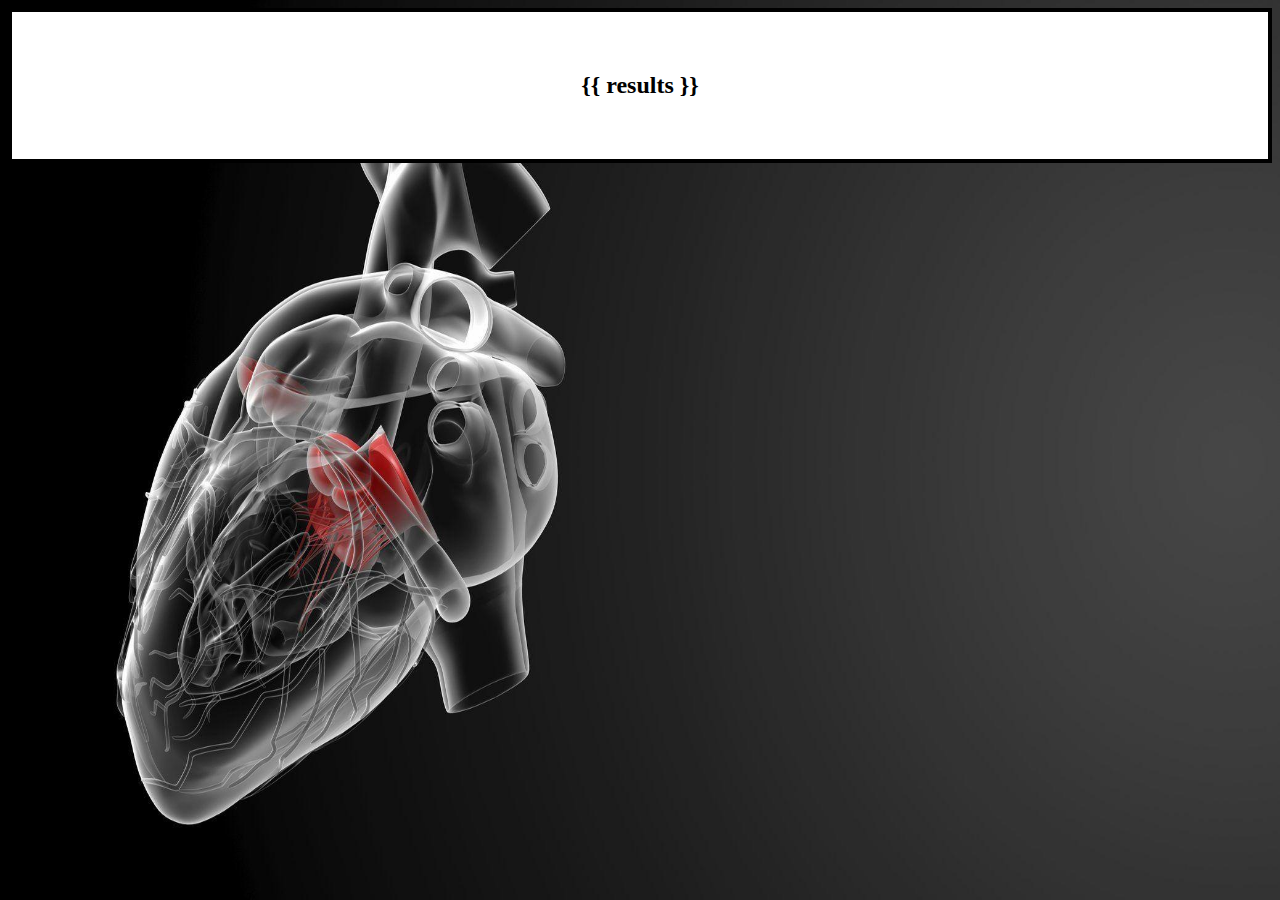
<file: templates/result.html>
<html>
<head>
    <style>
        div {
        padding:40;
        background-color:#ffffff;
        border: 4px solid black;
        }

        body {
  background-image: url('BG heart image.jpg');
  background-repeat: no-repeat;
  background-attachment: fixed;
  background-size: 100% 100%;
   }

   div {
text-align: center;
{

    </style>
</head>
<body style="background-color:#ffffcc;">
<div>
<h2 style="text-align:center;">{{ results }}</h2>
</div>
</body>

</html>
</file>
